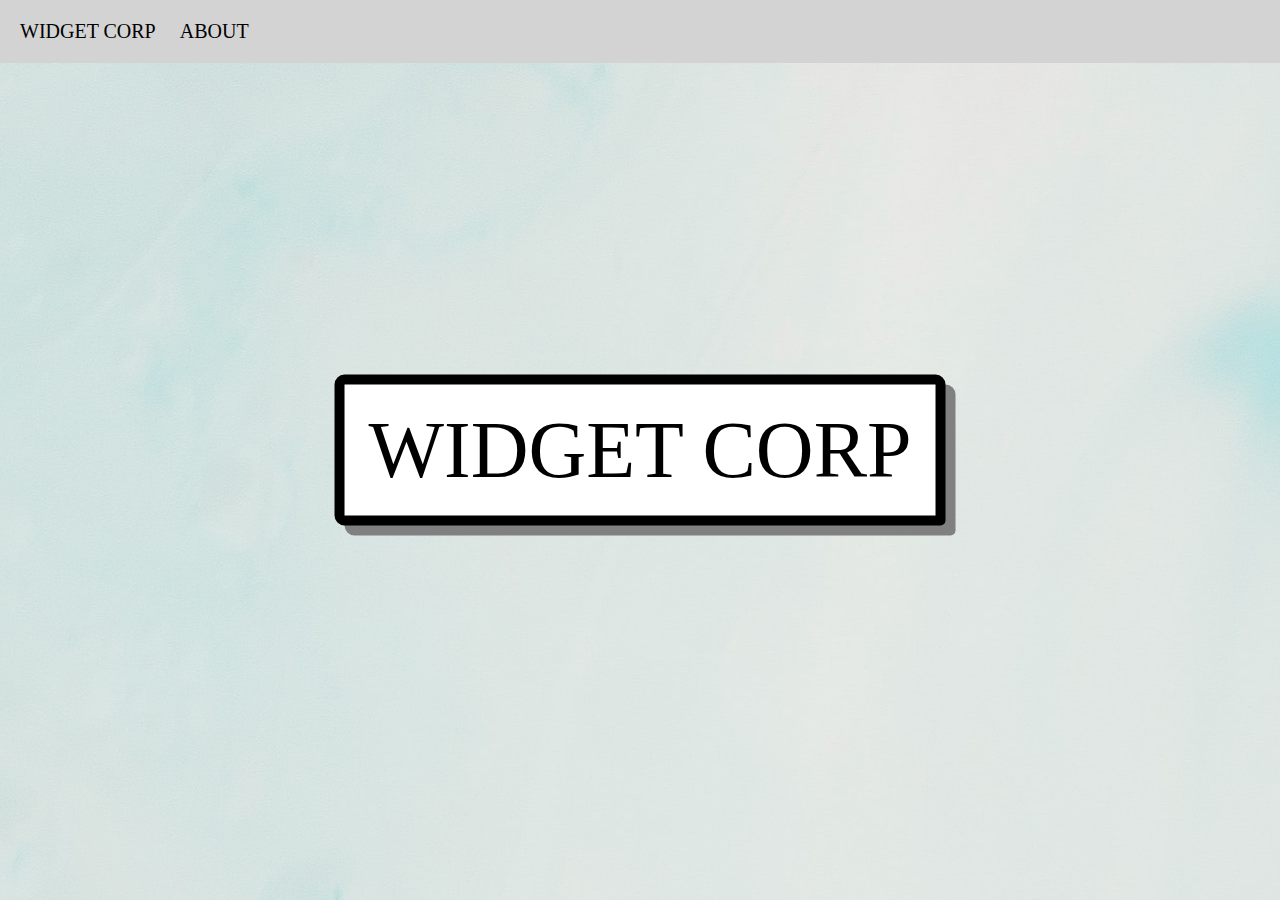
<file: Contact management/index.html>
<!DOCTYPE html>
<html lang="en">
<head>
    <meta charset="UTF-8">
    <meta name="viewport" content="width=device-width, initial-scale=1.0">
    <title>WIDGET CORP</title>
    <style>
        body{
            background:url('public/images/background.jpg');
            background-position: center;
            margin:0;    
            }
        .btn {
            position: absolute;
            top: 50%;
            left: 50%;
            transform: translate(-50%, -50%);
            -ms-transform: translate(-50%, -50%);
            background-color: white;
            color: black;
            font-size: 5em;
            padding: 20px 24px 20px 24px;
            border-radius: 10px 10px 5px;
            border: 10px solid black;
            box-shadow: 10px 10px grey;
            text-align: center;
            text-decoration: none;
        }
        .btn:hover {
            background-color: lightgrey;
            transition: 1s ease background;
            color: black;
        }
        nav{
            background-color: lightgrey;
            padding: 20px;
        }
        .btn2{
            padding-left: 20px;
        }
        .btn1,.btn2{
           color: black;
           text-decoration: none;
           font-size: 20px;
        }
        .btn1:hover,.btn2:hover{
            background-color: grey;
            color: white;
            transition: 1s ease background-color;
            transition: 1s ease color;
        }
    </style>
</head>
<body>
    <nav>
        <div class="div1">
            <a class="btn1" href="views/public_html/index.php">WIDGET CORP</a>
            <a class="btn2" href="views/public_html/about.html">ABOUT</a>

        </div>
    </nav>
    <a class="btn" href="views/public_html/index.php">WIDGET CORP</a>
</body>
</html>
</file>
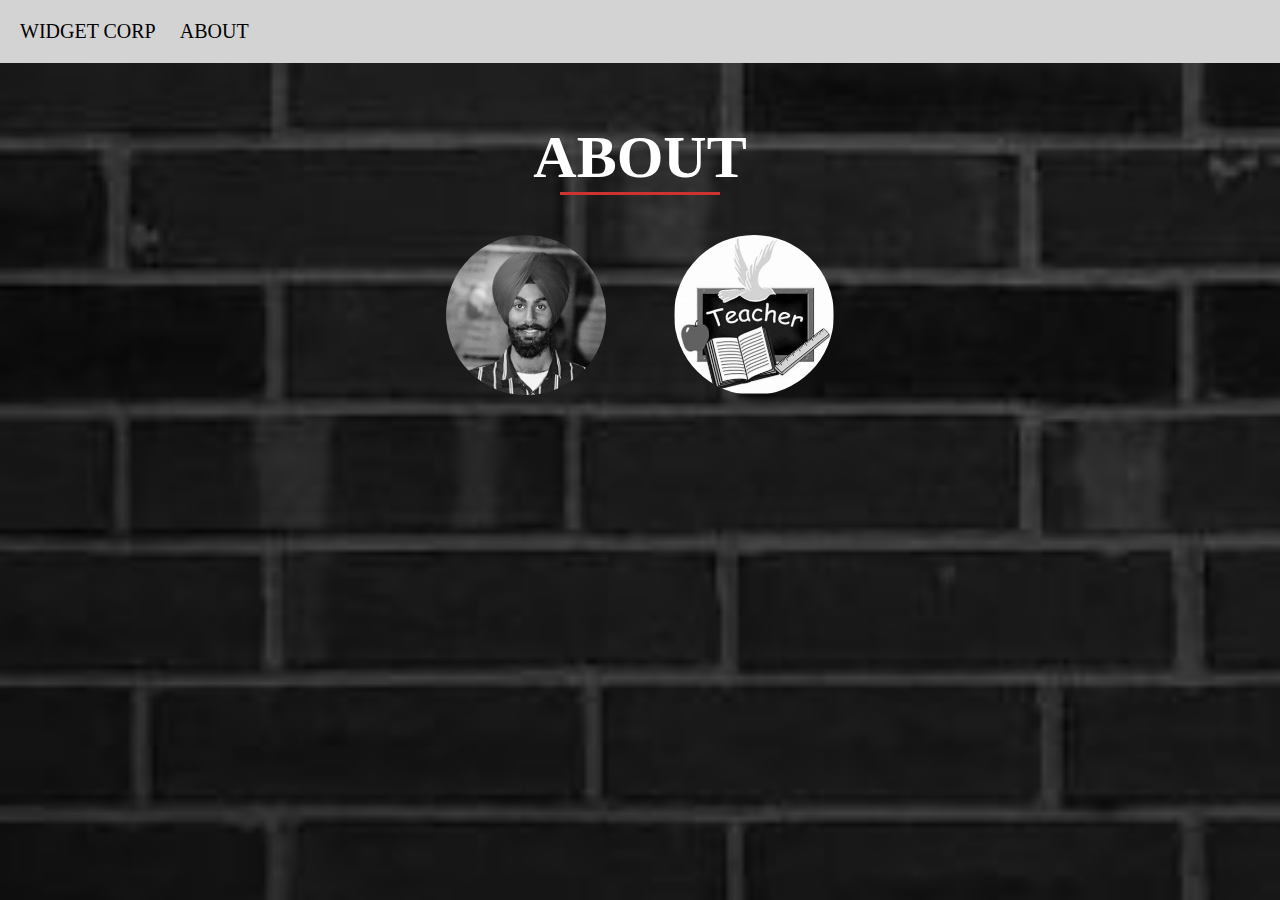
<file: Contact management/views/public_html/about.html>
<!DOCTYPE html>
<html>
<head>
	<title>about</title>
	<style>
*{
	margin:0;
	padding:0;
	font-family:"Comic Sans MS", cursive;
}
.team-section{
	overflow:hidden;
	text-align: center;
	background:url('black.jpg');
	background-position:center;
	background-repeat:no-repeat;
	background-size:cover;
	background-attachment:fixed;
	padding:60px;
}
.team-section{
	text-transform:uppercase;
	margin-bottom:60px;
	color:white;
	font-size:30px;
}
.border{
	display:block;
	margin:auto;
	width:160px;
	height:3px;
	background:#C33;
	margin-bottom:40px;
}
.ps{
	margin-bottom:40px;
}
.ps a{
	display:inline-block;
	margin:0 30px;
	width:160px;
	height:160px;
	overflow:hidden;
	border-radius:50%;
}
.ps a img{
	width:100%;
	filter: grayscale(100%);
	transition:0.4s all;
}
.ps a:hover > img{
	filter: none;
}
.section{
	width:600px;
	margin:auto;
	font-size:20px;
	color:white;
	font-weight:bold;
	text-align:justify;
	height:0;
	overflow:hidden;
}
.section:target{
	height:auto;
}
.name{
	display:block;
	margin-bottom:30px;
	text-align:center;
	text-transform:uppercase;
	font-size:22px;
}
body{
	background-image:url('black.jpg');
	background-position:center;
	background-repeat:no-repeat;
	background-size:cover;
	background-attachment:fixed;
}
nav{
            background-color: lightgrey;
            padding: 20px;
        }
        .btn2{
            padding-left: 20px;
        }
        .btn1,.btn2{
           color: black;
           text-decoration: none;
           font-size: 20px;
        }
        .btn1:hover,.btn2:hover{
            background-color: grey;
            color: white;
            transition: 1s ease background-color;
            transition: 1s ease color;
        }
</style>
</head>
<body>
	<nav>
        <div class="div1">
            <a class="btn1" href="index.php">WIDGET CORP</a>
            <a class="btn2" href="about.html">ABOUT</a>

        </div>
    </nav>
	<div class="team-section">
		<h1>ABOUT</h1>
		<span class="border"></span>
		<div class="ps">
			<a href="#p1"><img src="rashan.PNG" alt=""/></a>
			<a href="#p2"><img src="ugo.PNG"></a>
		</div>
		<div class="section" id="p1">
			<span class="name">Rashandeep Singh</span>
			<span class="border"></span>
			<p>
			PHP developer.Pursuing computer science engineering from Chandighar College Of Engineering And Technology 
			</p>
		</div>
		<div class="section" id="p2">
		<span class="name">Er.Sudhakar Kumar</span>
		<span class="border"></span>
		<p>
		This project is done under guidance of Er.Sudhakar Kumar
		</p>
		</div>
	</div>
</body>
</html>
</file>
